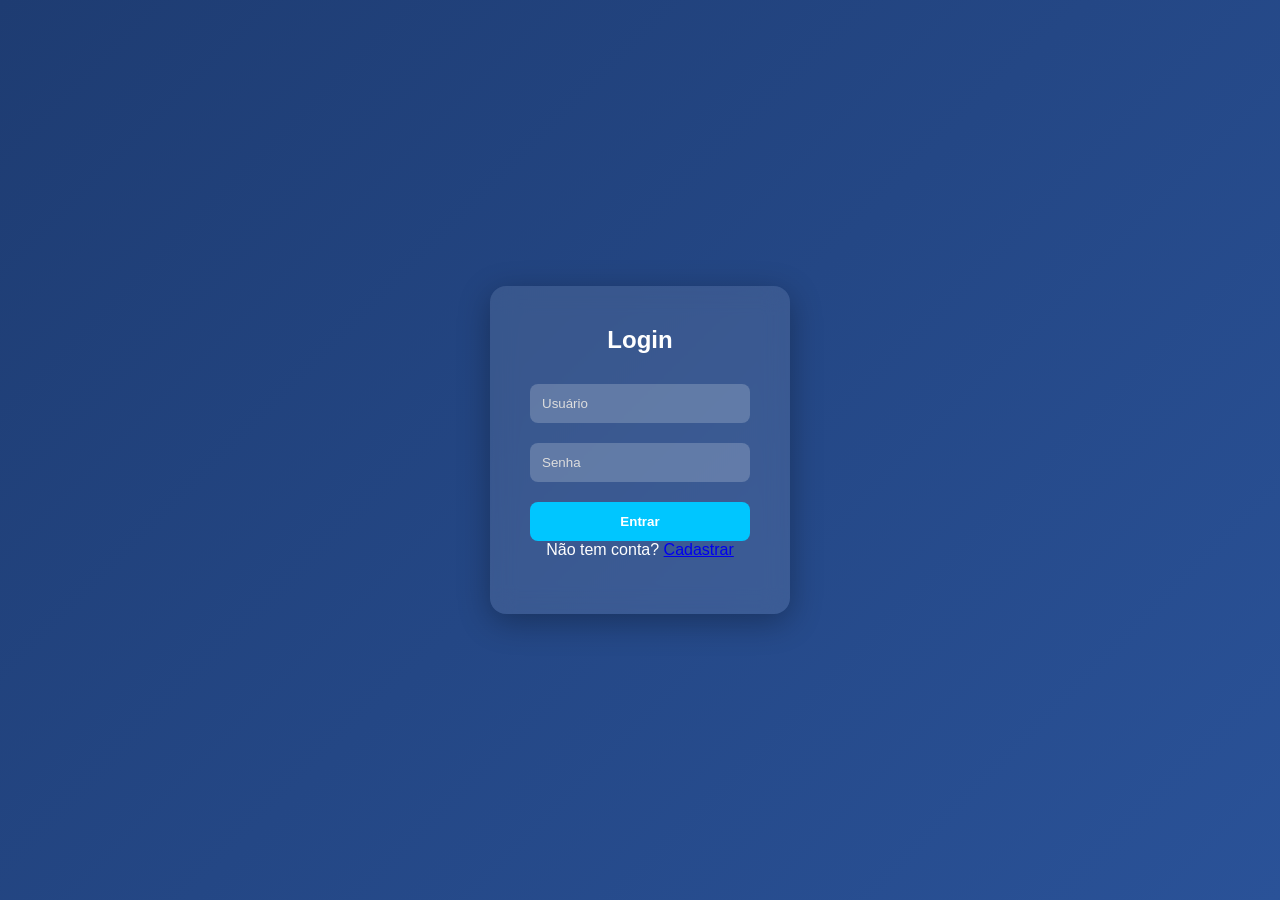
<file: meu-projeto-docker/site/index.html>
<!DOCTYPE html>
<html lang="pt-BR">
<head>
  <meta charset="UTF-8">
  <title>Login</title>
  <link rel="stylesheet" href="style.css">
</head>
<body>

<div class="container">
  <h2>Login</h2>

  <input type="text" id="username" placeholder="Usuário">
  <input type="password" id="password" placeholder="Senha">

  <button onclick="login()">Entrar</button>

  <p>Não tem conta? <a href="cadastro.html">Cadastrar</a></p>
  <p id="message"></p>
</div>

<script src="script.js"></script>
</body>
</html>
</file>
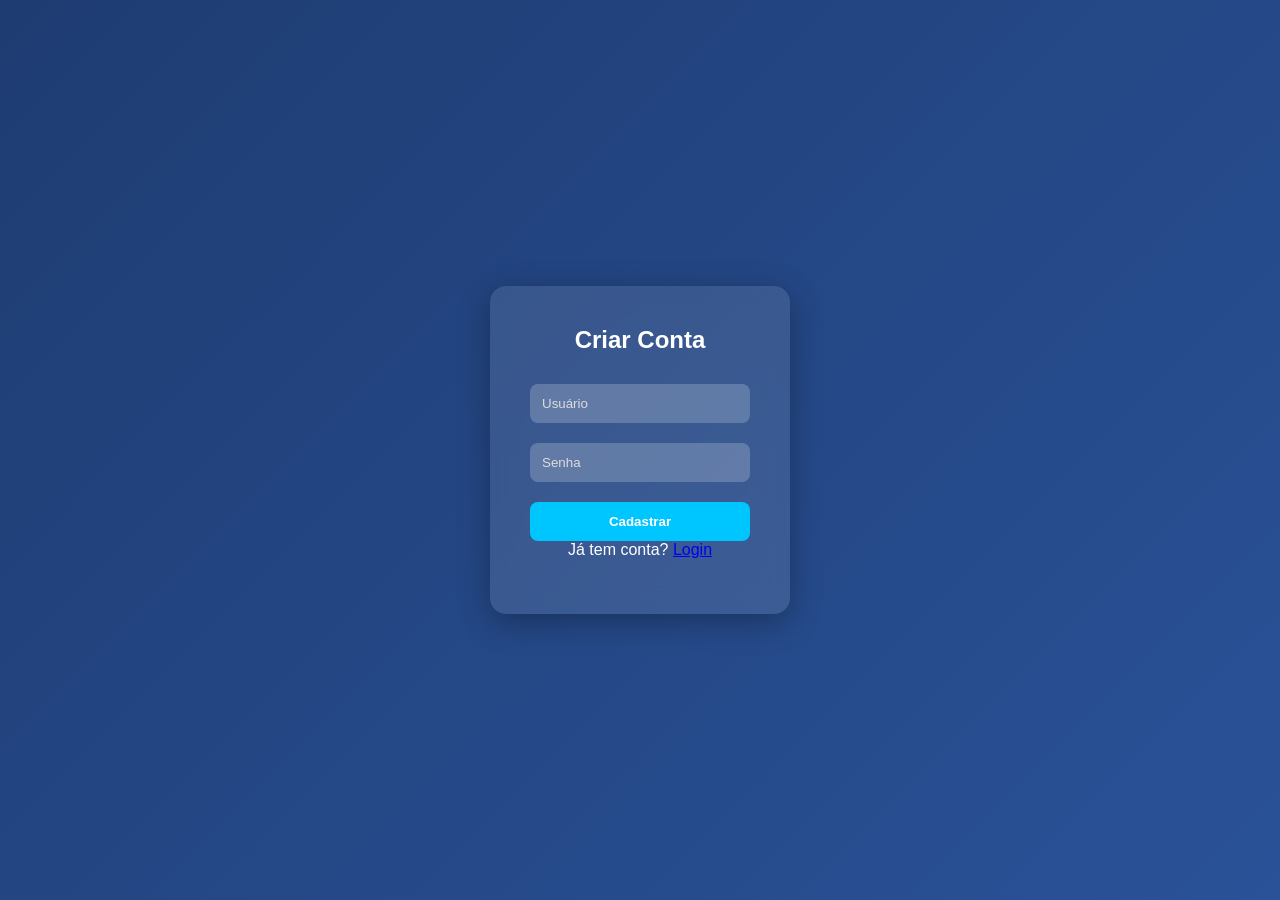
<file: meu-projeto-docker/site/cadastro.html>
<!DOCTYPE html>
<html lang="pt-BR">
<head>
  <meta charset="UTF-8">
  <title>Cadastro</title>
  <link rel="stylesheet" href="style.css">
</head>
<body>

<div class="container">
  <h2>Criar Conta</h2>

  <input type="text" id="newUser" placeholder="Usuário">
  <input type="password" id="newPass" placeholder="Senha">

  <button onclick="register()">Cadastrar</button>

  <p>Já tem conta? <a href="index.html">Login</a></p>
  <p id="message"></p>
</div>

<script src="script.js"></script>
</body>
</html>
</file>
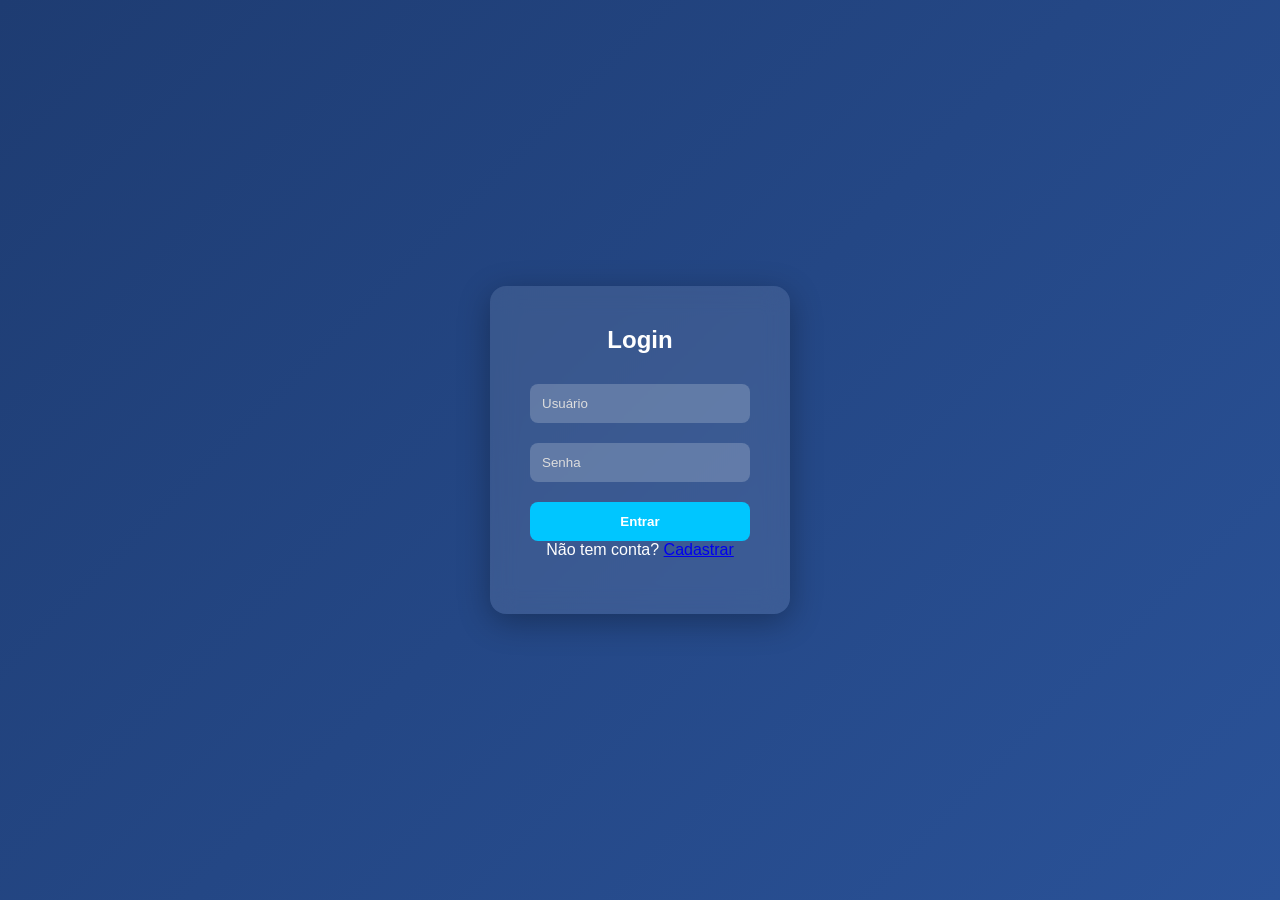
<file: meu-projeto-docker/site/dashboard.html>
<!DOCTYPE html>
<html lang="pt-BR">
<head>
  <meta charset="UTF-8">
  <title>Dashboard</title>
  <link rel="stylesheet" href="style.css">
</head>
<body>

<div class="container">
  <h2>Bem-vindo 👋</h2>

  <p id="userDisplay"></p>

  <button onclick="logout()">Sair</button>
</div>

<script src="script.js"></script>
</body>
</html>
</file>
<file: meu-projeto-docker/site/style.css>
* {
  margin: 0;
  padding: 0;
  box-sizing: border-box;
  font-family: 'Segoe UI', sans-serif;
}

body {
  height: 100vh;
  display: flex;
  justify-content: center;
  align-items: center;

  background: linear-gradient(135deg, #1e3c72, #2a5298);
}

/* Card de login */
.container {
  background: rgba(255, 255, 255, 0.1);
  backdrop-filter: blur(12px);
  padding: 40px;
  border-radius: 16px;
  width: 300px;
  text-align: center;
  color: white;

  box-shadow: 0 8px 32px rgba(0,0,0,0.3);
}

/* Título */
.container h2 {
  margin-bottom: 20px;
}

/* Inputs */
input {
  width: 100%;
  padding: 12px;
  margin: 10px 0;
  border: none;
  border-radius: 8px;
  outline: none;

  background: rgba(255,255,255,0.2);
  color: white;
}

/* Placeholder */
input::placeholder {
  color: #ddd;
}

/* Botão */
button {
  width: 100%;
  padding: 12px;
  margin-top: 10px;
  border: none;
  border-radius: 8px;

  background: #00c6ff;
  color: white;
  font-weight: bold;
  cursor: pointer;

  transition: 0.3s;
}

button:hover {
  background: #0072ff;
  transform: scale(1.05);
}

/* Mensagem */
#message {
  margin-top: 15px;
  font-size: 14px;
}
</file>
